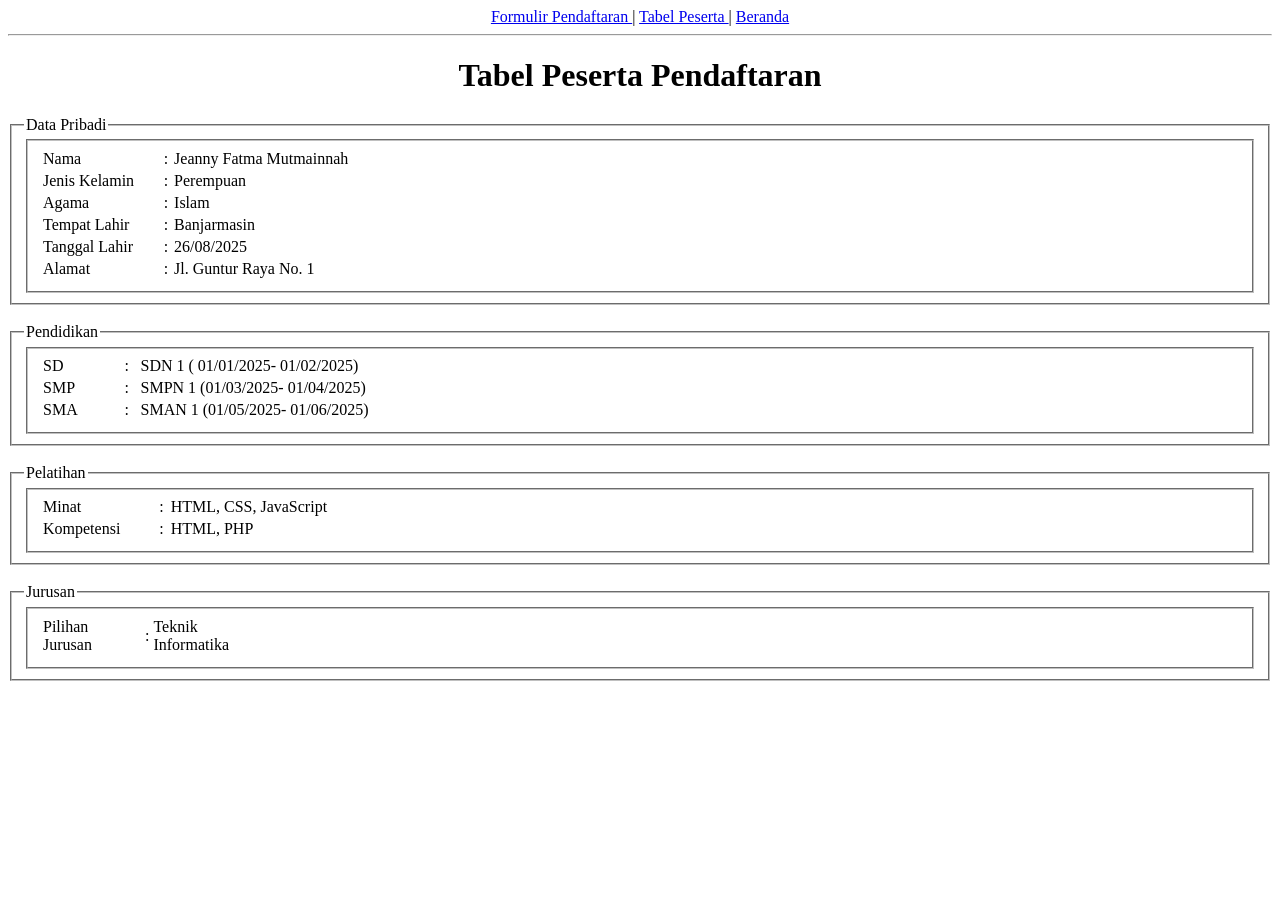
<file: datapeserta.html>
<!doctype html>
<html lang="en">
  <head>
    <meta charset="UTF-8" />
    <meta name="viewport" content="width=device-width, initial-scale=1.0" />
    <title>Tabel Peserta Pendaftaran</title>
  </head>
  <body>
    <!-- Header -->
    <header>
      <center>
        <!-- Navbar -->
        <nav>
          <a href="formulirPendaftaran.html">Formulir Pendaftaran </a> |
          <a href="tabelPeserta.html"> Tabel Peserta </a> |
          <a href="index.html">Beranda</a>
        </nav>
      </center>
      <hr />
    </header>

    <!-- Content -->
    <main>
      <center>
        <h1>Tabel Peserta Pendaftaran</h1>
      </center>
      <!-- Data Pribadi -->
      <fieldset>
        <legend>Data Pribadi</legend>
        <fieldset>
          <table width="30%">
            <tr>
              <td>Nama</td>
              <td>:</td>
              <td>Jeanny Fatma Mutmainnah</td>
            </tr>
            <tr>
              <td>Jenis Kelamin</td>
              <td>:</td>
              <td>Perempuan</td>
            </tr>
            <tr>
              <td>Agama</td>
              <td>:</td>
              <td>Islam</td>
            </tr>
            <tr>
              <td>Tempat Lahir</td>
              <td>:</td>
              <td>Banjarmasin</td>
            </tr>
            <tr>
              <td>Tanggal Lahir</td>
              <td>:</td>
              <td>26/08/2025</td>
            </tr>
            <tr>
              <td>Alamat</td>
              <td>:</td>
              <td>Jl. Guntur Raya No. 1</td>
            </tr>
          </table>
        </fieldset>
      </fieldset>

      <br />

      <!-- Pendidikan -->
      <fieldset>
        <legend>Pendidikan</legend>
        <fieldset>
          <table width="50%">
            <tr>
              <td>SD</td>
              <td>:</td>
              <td>SDN 1 ( 01/01/2025- 01/02/2025)</td>
            </tr>
            <tr>
              <td>SMP</td>
              <td>:</td>
              <td>SMPN 1 (01/03/2025- 01/04/2025)</td>
            </tr>
            <tr>
              <td>SMA</td>
              <td>:</td>
              <td>SMAN 1 (01/05/2025- 01/06/2025)</td>
            </tr>
          </table>
        </fieldset>
      </fieldset>

      <br />

      <!-- Pelatihan -->
      <fieldset>
        <legend>Pelatihan</legend>
        <fieldset>
          <table width="30%">
            <tr>
              <td>Minat</td>
              <td>:</td>
              <td>HTML, CSS, JavaScript</td>
            </tr>
            <tr>
              <td>Kompetensi</td>
              <td>:</td>
              <td>HTML, PHP</td>
            </tr>
          </table>
        </fieldset>
      </fieldset>

      <br />

      <!-- Jurusan -->
      <fieldset>
        <legend>Jurusan</legend>
        <fieldset>
          <table width="20%">
            <tr>
              <td>Pilihan Jurusan</td>
              <td>:</td>
              <td>Teknik Informatika</td>
            </tr>
          </table>
        </fieldset>
      </fieldset>
    </main>
  </body>
</html>
</file>
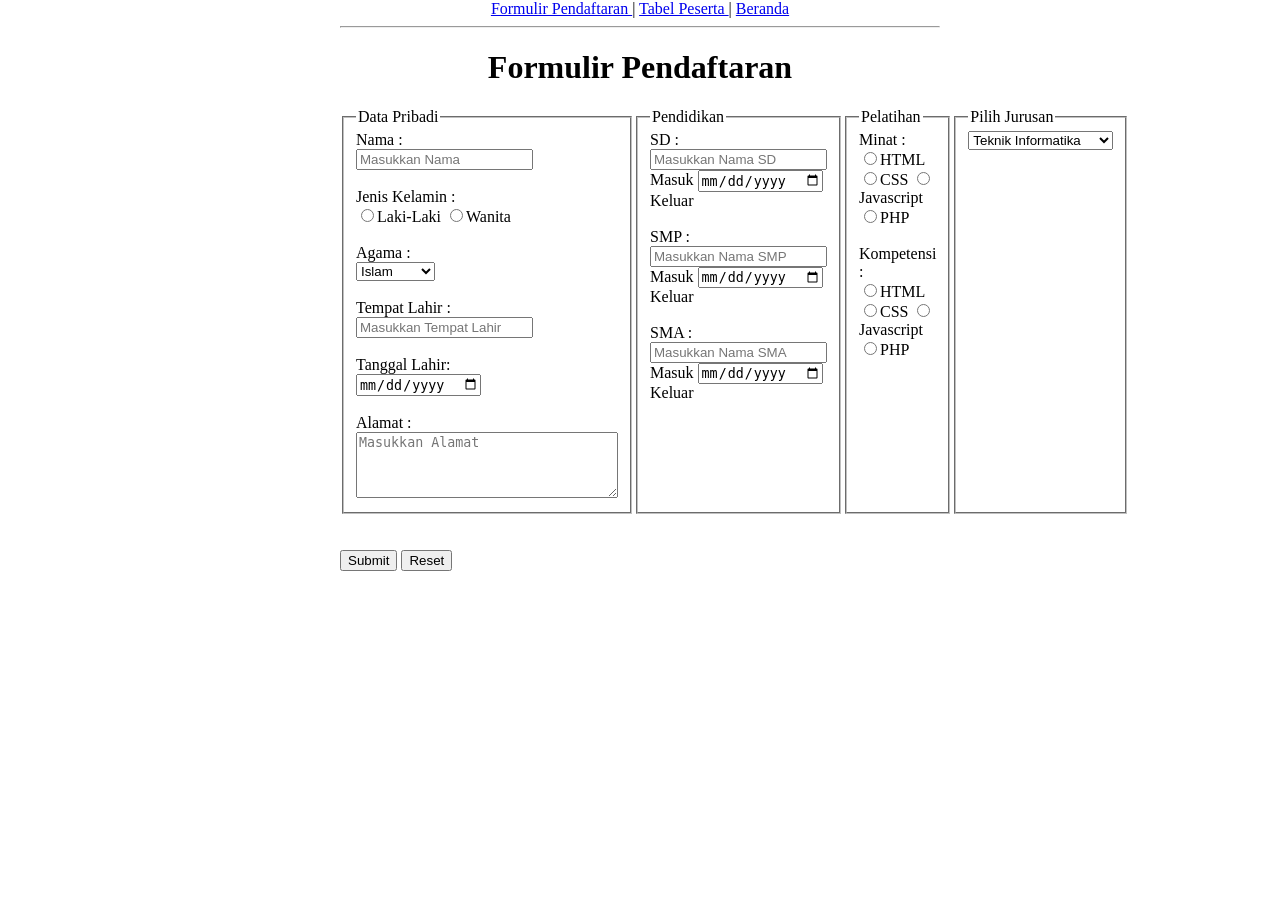
<file: formulirPendaftaran.html>
<!doctype html>
<html lang="en">
  <head>
    <meta charset="UTF-8" />
    <meta name="viewport" content="width=device-width, initial-scale=1.0" />
    <title>Formulir</title>
    <link rel="stylesheet" href="style.css" />
  </head>
  <body>
    <!-- Header -->
    <header>
      <center>
        <!-- Navbar -->
        <nav>
          <a href="formulirPendaftaran.html">Formulir Pendaftaran </a> |
          <a href="tabelPeserta.html"> Tabel Peserta </a> |
          <a href="index.html">Beranda</a>
        </nav>
      </center>
      <hr />
    </header>

    <!-- Content -->
    <main>
      <center>
        <h1>Formulir Pendaftaran</h1>
      </center>
      <form action="tabelPeserta.html" method="post">
        <div class="formulir">
        <!-- PENDAFTARAN -->
        <fieldset>
            <legend>Data Pribadi</legend>
            <!-- NAMA -->
            <label for="nama">Nama :</label><br />
            <input
            type="text"
            name="nama"
            id="nama"
            placeholder="Masukkan Nama"
            required
            />
            <br /><br />
            
            <!-- JENIS KELAMIN -->
          <label for="form-label">Jenis Kelamin :</label>
          <br />
          <input
            type="radio"
            name="gender"
            id="gender"
            value="Laki-Laki"
          />Laki-Laki
          <input type="radio" name="gender" id="gender" value="Wanita" />Wanita
          <br /><br />

          <!-- Pilih agama -->
          <label for="agama">Agama :</label>
          <br />
          <select name="agama" id="agama" required>
            <optgroup label="Agama Mayoritas">
              <option value="islam">Islam</option>
              <option value="kristen">Kristen</option>
              <option value="katolik">Katolik</option>
            </optgroup>
            <optgroup label="Agama Lain">
              <option value="hindu">Hindu</option>
              <option value="budha">Budha</option>
            </optgroup>
          </select>
          <br /><br />

          <!-- TEMPAT LAHIR -->
          <label for="tempatLahir">Tempat Lahir :</label><br />
          <input
            type="text"
            name="tempatLahir"
            id="tempatLahir"
            placeholder="Masukkan Tempat Lahir"
            required
          />
          <br /><br />

          <!-- TANGGAL LAHIR -->
          <label for="tanggalLahir">Tanggal Lahir:</label>
          <br />
          <input type="date" id="tanggalLahir" name="tanggalLahir" />
          <br /><br />

          <!-- ALAMAT -->
          <label for="alamat">Alamat :</label><br />
          <textarea
            name="alamat"
            id="alamat"
            rows="4"
            cols="30"
            placeholder="Masukkan Alamat"
            required
          ></textarea>
          <br />
        </fieldset>
        <!-- PENDIDIKAN -->
        <fieldset>
          <legend>Pendidikan</legend>
          <!-- SD -->
          <label for="sd">SD :</label><br />
          <input
            type="text"
            name="sd"
            id="sd"
            placeholder="Masukkan Nama SD"
            required
          />
          <label for="masuk">Masuk</label>
          <input type="date" id="masuk" name="masuk" />
          <label for="Keluar">Keluar</label>
          <br /><br />

          <!-- SMP -->
          <label for="smp">SMP :</label><br />
          <input
            type="text"
            name="smp"
            id="smp"
            placeholder="Masukkan Nama SMP"
            required
          />
          <label for="masuk">Masuk</label>
          <input type="date" id="masuk" name="masuk" />
          <label for="Keluar">Keluar</label>
          <br /><br />

          <!-- SMA -->
          <label for="sma">SMA :</label><br />
          <input
            type="text"
            name="sma"
            id="sma"
            placeholder="Masukkan Nama SMA"
            required
          />
          <label for="masuk">Masuk</label>
          <input type="date" id="masuk" name="masuk" />
          <label for="Keluar">Keluar</label>
          <br /><br />
        </fieldset>

        <!-- PELATIHAN -->
        <fieldset>
          <legend>Pelatihan</legend>
          <!-- Minat -->
          <label for="form-label">Minat :</label>
          <br />
          <input type="radio" name="gender" id="gender" value="html" />HTML
          <input type="radio" name="gender" id="gender" value="css" />CSS
          <input
            type="radio"
            name="gender"
            id="gender"
            value="javascipt"
          />Javascript
          <input type="radio" name="gender" id="gender" value="php" />PHP
          <br /><br />

          <!-- Kompetensi -->
          <label for="Kompetensi">Kompetensi :</label>
          <br />
          <input type="radio" name="gender" id="gender" value="html" />HTML
          <input type="radio" name="gender" id="gender" value="css" />CSS
          <input
            type="radio"
            name="gender"
            id="gender"
            value="javascipt"
          />Javascript
          <input type="radio" name="gender" id="gender" value="php" />PHP
          <br /><br />
        </fieldset>

        <!-- Pilih Jurusan -->
        <fieldset>
          <legend>Pilih Jurusan</legend>
          <select name="jurusan" id="jurusan" required>
            <optgroup label="Teknik">
              <option value="informatika">Teknik Informatika</option>
              <option value="elektro">Teknik Elektro</option>
              <option value="industri">Teknik Industri</option>
              <option value="Sipil">Teknik Sipil</option>
            </optgroup>
            <optgroup label="Ekonomi">
              <option value="akuntansi">Akuntansi</option>
              <option value="manajemen">Manajemen</option>
              <option value="perbankan">Perbankan</option>
              <option value="bisnisDigital">Bisnis Digital</option>
            </optgroup>
          </select>
        </fieldset>
      </div>
        
        <br /><br />
        <!-- Tombol -->
        <input type="submit" value="Submit" class="btn-submit" />
        <input type="reset" value="Reset" class="btn-reset" />
      </form>
    
    </main>
  </body>
</html>
</file>
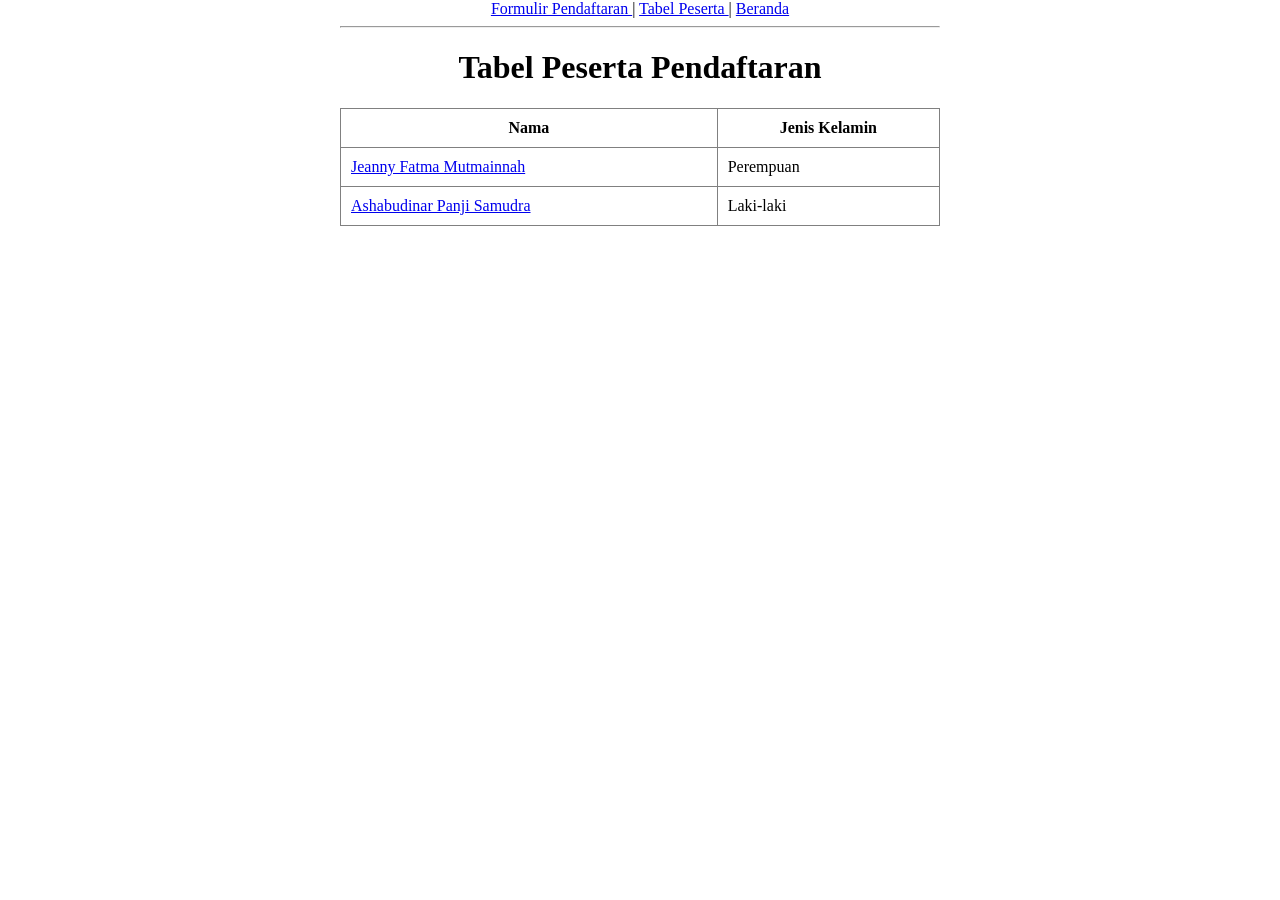
<file: tabelPeserta.html>
<!doctype html>
<html lang="en">
  <head>
    <meta charset="UTF-8" />
    <meta name="viewport" content="width=device-width, initial-scale=1.0" />
    <title>Tabel Peserta Pendaftaran</title>
    <link rel="stylesheet" href="style.css" />
  </head>
  <body>
    <!-- Header -->
    <header>
      <center>
        <!-- Navbar -->
        <nav>
          <a href="formulirPendaftaran.html">Formulir Pendaftaran </a> |
          <a href="tabelPeserta.html"> Tabel Peserta </a> |
          <a href="index.html">Beranda</a>
        </nav>
        <hr />
        <h1 class="tabel">tabel peserta pendaftaran</h1>
      </center>
    </header>

    <!-- Content -->
    <main>
<table cellspacing="0" cellpadding="10" border="1">
  <tr>
    <th>Nama</th>
    <th>Jenis Kelamin</th>
  </tr>
  <tr>
    <td><a href="datapeserta.html">Jeanny Fatma Mutmainnah</a></td>
    <td>Perempuan</td>
  </tr>
  <tr>
    <td><a href="sam.html">Ashabudinar Panji Samudra</a></td>
    <td>Laki-laki</td>
  </tr>
</table>
     </h1>
    </main>
  </body>
</html>
</file>
<file: style.css>
body {
  max-width: 600px;
  /* width: 100%; */
  margin: 0px auto;
}
.header {
  text-align: center;
}

.navbar{
  text-align: center;
}

.artikel{
  padding: 10px;
}

.formulir{
  display: flex;
  justify-content: space-between;
  /* flex-direction: column; */
  /* flex-wrap: wrap; */
}

.kejuruan{
  width: 100%;
  padding: 10px;
}

.tabel{
  text-transform: capitalize;
}

table{
  border-collapse: collapse;
  width: 100%;
  margin-top: 20px;
}
@media screen and (max-width: 786px) {
  .body{
    flex-direction: column;
  }
  
}
</file>
